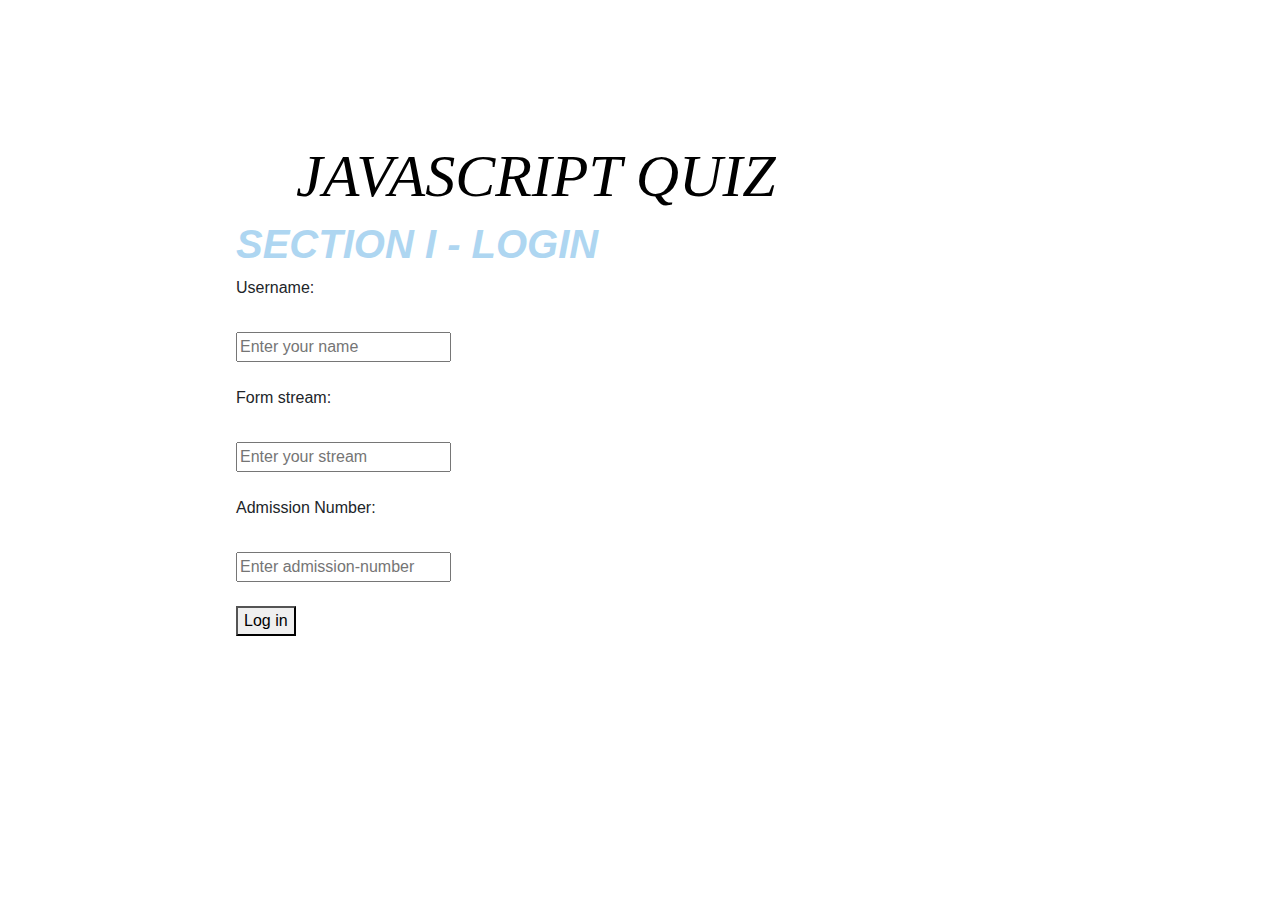
<file: index.html>
<!DOCTYPE html>
<html>
<head>
  <link href="css/bootstrap.css" rel="stylesheet" type="text/css">
  <link href="css/styles.css" rel="stylesheet" type="text/css">
  <title>Quiz-Board</title>
</head>
<body>
  <div class="container">
    <div class="quiz">
      <h1><span class="hdr1">JAVASCRIPT QUIZ</span></h1>
      <h2><span class="hdr2">SECTION I - LOGIN</span></h2>
      <form id="login" action="index.html" method="post">
        <label for="user-name">Username:</label><br></br><input type="text" id="username" value="" placeholder="Enter your name"/><br></br>
        <label for="class">Form stream:</label><br></br><input type="text"id="class" value="" placeholder="Enter your stream"/><br></br>
        <label for="admission-number">Admission Number:</label><br></br><input type="number" id="admno" value="" placeholder="Enter admission-number"/><br></br>
        <button id="submit"type="button" name="button">Log in</button>
      </form>
    </div>
    <div class="Quiz">
      <h3><span class="hdr2"> SECTION II-QUIZ </span></h3>
      <div class="inst">
        <p>INSTRUCTIONS.</p>
        <ul>
          <li>Ensure you have answered all the questions provided.</li>
          <li>Ensure you click submit button once you are done to get your results.</li>
          <li>You can only select one choice among the three provided in every question.</li>
        </ul>
      </div>
      <div class="quiz-board">
        <form id="quiz">
          <label><span class="qst"> Question 1:Identify the JavaScript Data type among the following:</span></label><br>
          <input type="radio" name="q1"  value="choicea">Boolean<br></br>
          <input type="radio" name="q1" value="choiceb">Script<br></br>
          <input type="radio" name="q1" value="choicec">Jquery<br></br>

          <label><span class="qst">Question 2:What is a prompt box?</span></label><br>
          <input type="radio" name="q2" value="choicea">Box which allows the user to enter input by providing a text box.<br></br>
          <input type="radio" name="q2" value="choiceb">Box that takes one to the object from where it was called.<br></br>
          <input type="radio" name="q3" value="choicec">A box that is specific to user specific data that can be accessed across all pages in the web application.<br></br>

          <label><span class="qst"> Question 3:Explain how can you submit a form using JavaScript?</span></label><br>
          <input type="radio" name="q3" value="choicea">submit.form();<br></br>
          <input type="radio" name="q3" value="choiceb">document.form[0].submit();<br></br>
          <input type="radio" name="q3" value="choicec">form.document.submit();<br></br>

          <label><span class="qst"> Question 4:Explain difference between"==" and "==="?</span></label><br>
          <input type="radio" name="q4" value="choicea">"==" confirms values are equal whereas "===" is a more stricter and more accurate on equality.<br></br>
          <input type="radio" name="q4" value="choiceb">"==" applies when the values are not exactly equal to eachother due to decimal places and fractions whereas "===" is a for values that are completly equal to eachother.<br></br>
          <input type="radio" name="q4" value="choicec">"==" checks only for equality in value whereas "===" is a stricter equality test and returns false if either the value or the type of the two variables are different.<br></br>

          <label><span class="qst"> Question 5:What would be the result of 3+2+"7"?</span></label><br>
          <input type="radio" name="q5"  value="choicea">57<br></br>
          <input type="radio" name="q5" value="choiceb">327<br></br>
          <input type="radio" name="q5" value="choicec">12<br></br>

          <label><span class="qst">Question 6:What does NULL mean in Javascript?</span></label><br>
          <input type="radio" name="q6"  value="choicea">Represents value that cannot undergo arithmetic operations.<br></br>
          <input type="radio" name="q6" value="choiceb">Represents infinity.<br></br>
          <input type="radio" name="q6" value="choicec">Represents no value or no object<br></br>

          <label><span class="qst">Question 7:What is the f.unction of delete operator?</span></label><br>
          <input type="radio" name="q7"  value="choicea">It used to delete property as well as its value.<br></br>
          <input type="radio" name="q7" value="choiceb">It is used to delete characters in a terminal.<br></br>
          <input type="radio" name="q7" value="choicec">It is used to delete generally.<br></br>

          <label><span class="qst">Question 8:Which is a jQuery method in the following?</span></label><br>
          <input type="radio" name="q8"  value="choicea">fadeIn()<br></br>
          <input type="radio" name="q8" value="choiceb">fadeInside()<br></br>
          <input type="radio" name="q8" value="choicec">fadeSlide()<br></br>

          <label><span class="qst">Question 9:What boolean operator(s) can be used in JavaScript?</span></label><br>
          <input type="radio" name="q9"  value="choicea">&& only.<br></br>
          <input type="radio" name="q9" value="choiceb">&& and ||<br></br>
          <input type="radio" name="q9" value="choicec">|| only.<br></br>

          <label><span class="qst">Question 10:Explain a for loop.<span></label><br>
            <input type="radio" name="q10"  value="choicea">It used to loop through in arithmetics.<br></br>
            <input type="radio" name="q10" value="choiceb">It is used to repeat certain functions to achieve the correct output.<br></br>
            <input type="radio" name="q10" value="choicec">It is used to loop through properties of an object.<br></br>
            <input type="button" id="submit" value="Submit"/><br></br>
          </div>
          <div class="results-sheet">
            <p>Well done for attempting the quiz!Your results have been shown below.</p>
            Results:<div id="output"></div>
            <button type="reset" id="btn" value="Retake">Retake Quiz</button></span>
          </div>
        </form>
      </div>
      <script src="js/jquery-3.3.1.js"></script>
      <script src="js/scripts.js"></script>
    </div>
  </body>
  </html>
</file>
<file: css/styles.css>
.qst {
  font-style: oblique;
  font-size: 20px;
  font-weight: bold;
}
.hdr2 {
  font-size: 40px;
  color:#AED6F1;
  font-style: oblique;
  font-weight:bold;
}
.button {
  background-color:#008CBA; /* Blue */
  color: grey;
  padding: 14px 40px;
  font-size: 16px;
  box-shadow: 0 8px 16px 0 rgba(0,0,0,0.2), 0 6px 20px 0 rgba(0,0,0,0.19);
}
.results-sheet {
  border-left: 2px solid white;
  border-right: 4px solid white;
  border-top: 6px solid white;
  border-bottom: 8px solid white;
  background-color: #AED6F1;
  font-size: 25px;
  color: black;
  text-align:center;
  font-family: "Times New Roman", Times, serif;
  font-weight: bold;
}
body {
  background-image: url("https://visme.co/blog/wp-content/uploads/2017/07/50-Beautiful-and-Minimalist-Presentation-Backgrounds-08.jpg")
}
.Quiz {
  background:white;
  width: 80%;
  padding: 40px;
  margin: 100px auto;
  display: none;
}
.hdr1 {
  font-size: 60px;
  color:black;
  font-style: oblique;
  width: 100%;
  padding: 60px;
  margin: 100px auto;
  font-family: "Times New Roman", Times, serif;
  text-align: center;
}
.inst {
  font-style: italic;
  font-weight: bold;
}
.quiz {
  background:white;
  width: 80%;
  padding: 40px;
  margin: 100px auto;
}
</file>
